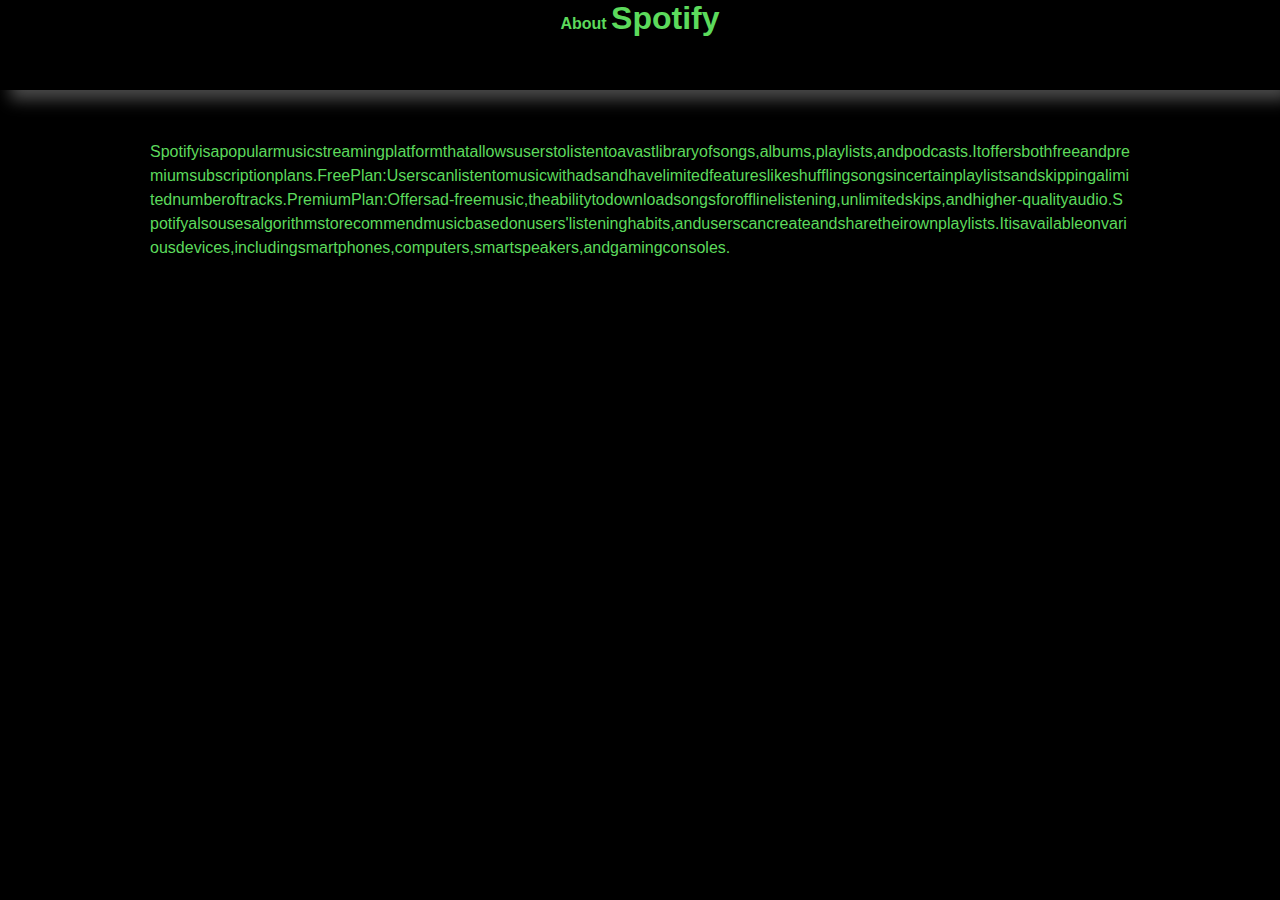
<file: About/index.html>
<!DOCTYPE html>
<html lang="en">
<head>
    <meta charset="UTF-8">
    <meta name="viewport" content="width=device-width, initial-scale=1.0">
    <title>About</title>
    <link rel="stylesheet" href="style.css">
</head>
<body>
    <div class="title"><b>About</b> <span id="name">Spotify</span></div>
    <p id="aboutText">Spotify is a popular music streaming platform that allows users to listen to a vast library of songs, albums, playlists, and podcasts. It offers both free and premium subscription plans.

        Free Plan: Users can listen to music with ads and have limited features like shuffling songs in certain playlists and skipping a limited number of tracks.
        Premium Plan: Offers ad-free music, the ability to download songs for offline listening, unlimited skips, and higher-quality audio.
        Spotify also uses algorithms to recommend music based on users' listening habits, and users can create and share their own playlists. It is available on various devices, including smartphones, computers, smart speakers, and gaming consoles.</p>

    <script src="script.js"></script>
</body>
</html>
</file>
<file: About/style.css>
*{
    margin: 0;
    padding: 0;
    font-family: 'Segoe UI', Tahoma, Geneva, Verdana, sans-serif;
}
body{
    background-color: black;
    color: rgb(92, 218, 92);
}
.title{
    text-align: center;
    height: 10vh;
    background-color: black;
    box-shadow: 10px 10px 15px rgba(255, 255, 255, 0.286);
}
#name{
    font-size: 2rem;
    font-weight: bold;
}
p{
    margin: 50px 150px;
    line-height: 1.5em;
}

p span {
    display: inline-block;
    transition: transform 0.3s, color 0.3s;
}

p:hover span {
    animation: wave 1.5s ease-in-out infinite;
    color: white;
}

@keyframes wave {
    0% { transform: translateY(0); color: rgb(92, 218, 92); }
    50% { transform: translateY(-10px); color: lightblue; }
    100% { transform: translateY(0); color: white; }
}
</file>
